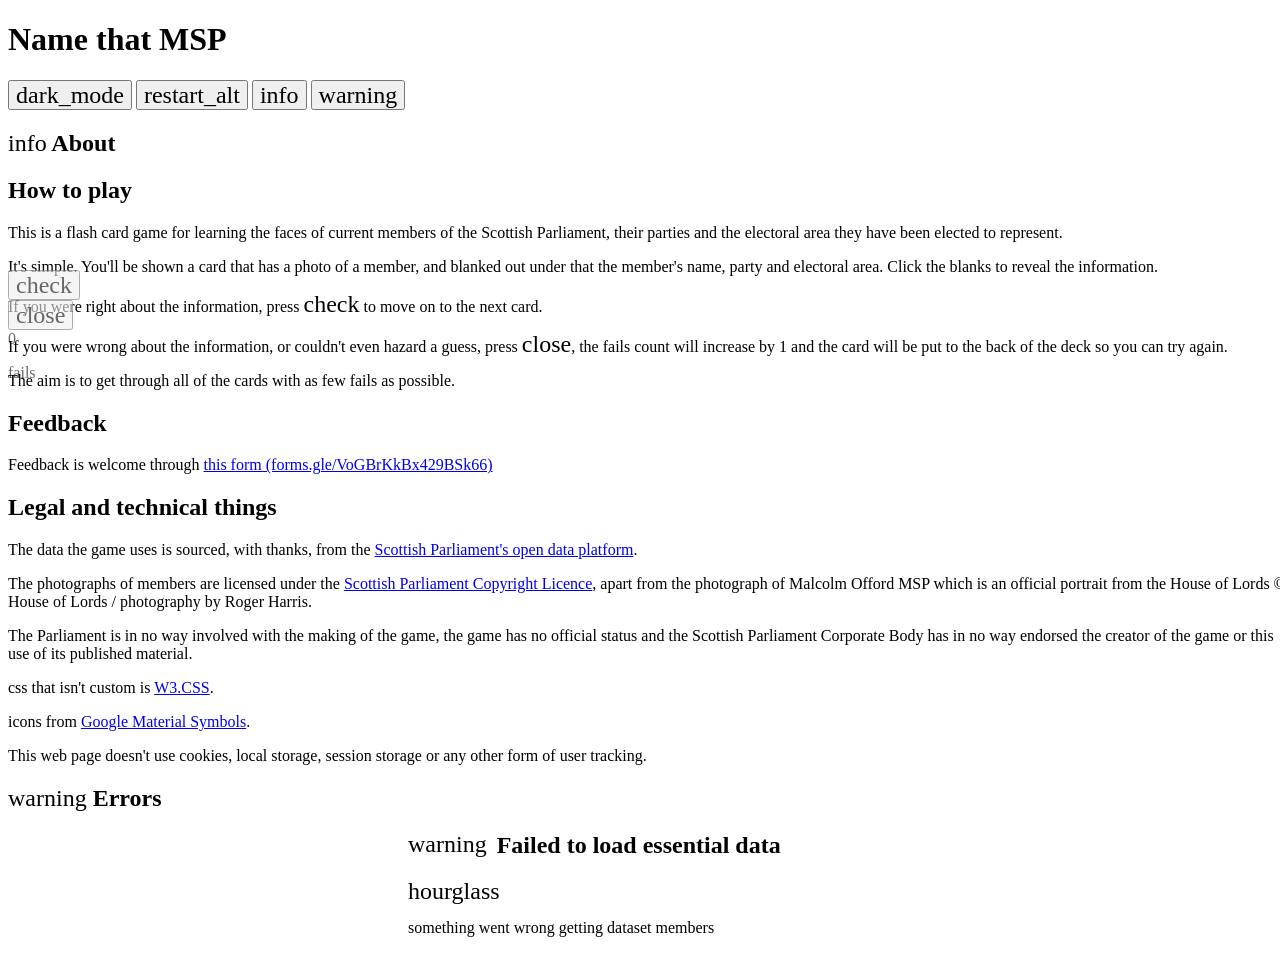
<file: index.html>
<!DOCTYPE html>
<html lang="en">
<head>
  <title>Name that MSP</title>
  <meta charset="utf-8">
  <link rel="icon" href="favicon.svg" type="image/svg+xml">
  <link rel="manifest" href="manifest.webmanifest">
  <meta name="viewport" content="width=device-width, initial-scale=1">
  <meta http-equiv="Content-Security-Policy" 
      content="default-src 'self'; 
               script-src 'self'; 
               style-src 'self' 'unsafe-inline' https://www.w3schools.com https://fonts.googleapis.com; 
               font-src https://fonts.gstatic.com; 
               connect-src 'self' https://data.parliament.scot; 
               object-src 'none';
               img-src *;
               base-uri 'self'; 
               form-action 'self';">
  <link rel="stylesheet" href="ntm.css">
  <link rel="stylesheet" href="https://www.w3schools.com/w3css/5/w3.css">
  <link rel="stylesheet" href="https://www.w3schools.com/lib/w3-theme-deep-purple.css">
  <link rel="stylesheet" href="https://fonts.googleapis.com/css2?family=Material+Symbols+Outlined:opsz,wght,FILL,GRAD@20..48,100..700,0..1,-50..200&icon_names=check,close,dark_mode,hourglass,info,light_mode,restart_alt,warning&display=block">
</head>
<body class="w3-white">
  <header id="header" class="w3-container w3-theme">
    <h1>Name that MSP</h1>
    <div class="w3-container w3-right">
      <div class="w3-bar">
        <button id="colorModeBtn" type="button" class="w3-button w3-hover-theme headerButton material-symbols-outlined w3-bar-item">dark_mode</button>
        <button id="redealBtn" type="button" class="w3-button w3-hover-theme headerButton material-symbols-outlined w3-bar-item">restart_alt</button>
        <button id="infoBtn" data-target="aboutPanel" type="button" class="w3-button w3-hover-theme headerButton material-symbols-outlined w3-bar-item">info</button>
        <button id="warningBtn" data-target="warnPanel" type="button" class="w3-button w3-hover-theme headerButton material-symbols-outlined w3-bar-item w3-hide">warning</button>
      </div>
    </div>
  </header>
  <section id="aboutPanel" class="w3-container w3-theme-l4 w3-bottombar w3-border-purple w3-hide msgPanel">
    <h1><span class="w3-xxlarge material-symbols-outlined">info</span> About</h1>
    <div class="w3-half">
      <div class="w3-margin">
        <h2>How to play</h2>
        <p>This is a flash card game for learning the faces of current members of the Scottish Parliament, their parties and the electoral area they have been elected to represent.</p>
        <p>It's simple. You'll be shown a card that has a photo of a member, and blanked out under that the  member's name, party and electoral area. Click the blanks to reveal the information.</p>
        <p>If you were right about the information, press <span class="material-symbols-outlined">check</span> to move on to the next card.</p>
        <p>If you were wrong about the information, or couldn't even hazard a guess, press <span class="material-symbols-outlined">close</span>, the fails count will increase by 1 and the card will be put to the back of the deck so you can try again.</p>
        <p>The aim is to get through all of the cards with as few fails as possible.</p>
        <h2>Feedback</h2>
        <p>Feedback is welcome through <a href="https://forms.gle/VoGBrKkBx429BSk66">this form (forms.gle/VoGBrKkBx429BSk66)</a></p>
     </div>
    </div>
    <div class="w3-half">
      <div class="w3-margin">
        <h2>Legal and technical things</h2>
        <p>The data the game uses is sourced, with thanks, from the <a href="https://data.parliament.scot/#/home">Scottish Parliament's open data platform</a>.</p>
        <p>The photographs of members are licensed under the <a href="https://www.parliament.scot/about/copyright">Scottish Parliament Copyright Licence</a>, apart from the photograph of Malcolm Offord MSP which is an official portrait from the House of Lords &copy; House of Lords / photography by Roger Harris.</p>
        <p>The Parliament is in no way involved with the making of the game, the game has no official status and the Scottish Parliament Corporate Body has in no way endorsed the creator of the game or this use of its published material.</p>
        <p>css that isn't custom is <a href="https://www.w3schools.com/w3css/default.asp">W3.CSS</a>.</p>
        <p>icons from <a href="https://fonts.google.com/icons">Google Material Symbols</a>.</p>
        <p>This web page doesn't use cookies, local storage, session storage or any other form of user tracking.</p>
      </div>
    </div>
  </section>
  <section id="warnPanel" class="w3-container w3-theme-l4 w3-bottombar w3-border-purple w3-hide msgPanel">
    <h1><span class="w3-xxlarge material-symbols-outlined">warning</span> Errors</h1>
  </section>
  <section id="loadScreen" class="w3-container w3-margin-top w3-auto">
    <div class="w3-container" style="max-width:480px;margin-left:auto;margin-right:auto;">
      <h2 id="processName">Getting data</h2>
      <div id="progressSpinContainer" class="w3-hide w3-panel w3-center">
        <span class="w3-spin material-symbols-outlined w3-jumbo">hourglass</span>
      </div>
      <div id="progressBarContainer" class="w3-light-grey w3-round-xlarge">
        <div id="progressBar" class="w3-theme-l2 w3-round-xlarge" style="height:24px;width:0%"></div>
      </div>
      <p class="w3-padding" style="clear:left" id="progressMsg"></p>
    </div>
  </section>
  <section id="core" class="w3-container w3-flex w3-margin-top w3-margin-bottom w3-hide">
    <div id="holdingArea" class="w3-container w3-hide"></div>
    <div id="deck" class="w3-container"></div>
    <div id="answering" class="w3-container w3-flex w3-white">
      <button type="button" class="w3-button w3-border w3-xlarge w3-round-xxlarge material-symbols-outlined">check</button>
      <button type="button" class="w3-button w3-border w3-xlarge w3-round-xxlarge material-symbols-outlined">close</button>
     <div id="failCountContainer" class="w3container w3-center w3-margin-top">
       <span id="failCounter" class="w3-badge w3-large w3-theme-l3">0</span>
       <p class="w3-small">fails</p>
     </div>
   </div>
  </section>
  <footer></footer>
  <script src="ui.js" type="module"></script>
  <script src="data.js" type="module"></script>
</body>
</html>
</file>
<file: ntm.css>
body {
  width:100%;
}

#core {
  width:100%;
  margin: 0 auto;
  justify-content:center;
  flex-flow:row wrap;
  gap:8px;
  min-height:400px;
  position:fixed;
  top:30%;
}

#deck {
  flex-grow:7;
  max-width:400px;
  position:relative;
  transform:scale(0.9);
}

.mspCard {
  min-width:200px;
  max-width:300px;
  min-height:400px;
  position:absolute;
  aspect-ratio:1/1.2;
  cursor:default;
}

#answering {
  z-index:400;
  flex-flow:column wrap;
  justify-content:center;
  align-items:center;
  max-width:100px;
  gap:20px;
  opacity:0.6;
}

.topCard {
  transform:scale(1.1) rotate(0deg);
  left:20%;
}

.bouncing {
  animation-duration:0.5s;
  animation-name:bounce;
  animation-iteration-count:infinite;
  animation-direction:alternate;
  animation-timing-function:cubic-bezier(1,.5,.5.,1);
}

.headerButton:hover {
  transform:scale(1.1);
}

@keyframes bounce {
  0% {
    transform:translateY(0px);
  }
  100% {
    transform:translateY(-10px);
  }
}

@media (max-width: 640px) {
  #core {
    width:100%;
    flex-flow:column wrap;
    min-height:500px;
    align-items:center;
    overflow:clip;
    top:20%;
  }
  #deck {
    width:100%;
    transform:scale(0.8);
  }
  #answering {
    min-width:100%;
    flex-flow:row wrap;
    align-items:space-around;
    position:fixed;
    bottom:0;
  }
}
</file>
